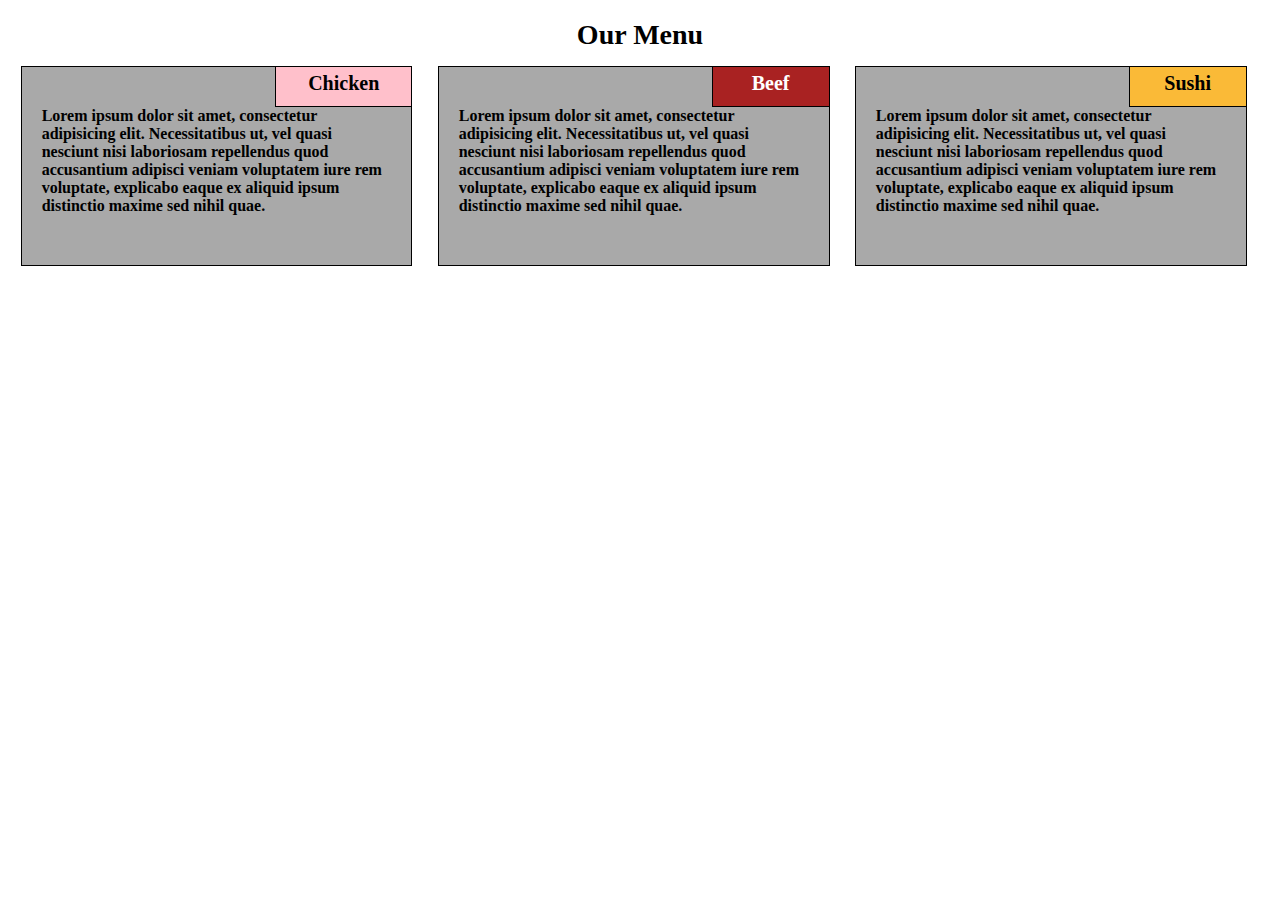
<file: mod2_sol/index.html>
<!DOCTYPE html>
<html>
<head>
<meta charset="utf-8">
<title>Assignment Solution for Module 2</title>
<link rel="stylesheet" href="css/style.css">
<style>
</style>
</head>
<body>
<h1>Our Menu</h1>

<div class="row">
  <div class="col-lg col-md-1" id="container"><p id="p1">Chicken</p><section>Lorem ipsum dolor sit amet, consectetur adipisicing elit. Necessitatibus ut, vel quasi nesciunt nisi laboriosam repellendus quod accusantium adipisci veniam voluptatem iure rem voluptate, explicabo eaque ex aliquid ipsum distinctio maxime sed nihil quae.</section></div>
  <div class="col-lg col-md-1" id="container"><p id="p2">Beef</p><section>Lorem ipsum dolor sit amet, consectetur adipisicing elit. Necessitatibus ut, vel quasi nesciunt nisi laboriosam repellendus quod accusantium adipisci veniam voluptatem iure rem voluptate, explicabo eaque ex aliquid ipsum distinctio maxime sed nihil quae.</section></div>
  <div class="col-lg col-md-2" id="container"><p  id="p3">Sushi</p><section>Lorem ipsum dolor sit amet, consectetur adipisicing elit. Necessitatibus ut, vel quasi nesciunt nisi laboriosam repellendus quod accusantium adipisci veniam voluptatem iure rem voluptate, explicabo eaque ex aliquid ipsum distinctio maxime sed nihil quae.</section></div>
</div>

</body>
</html>
</file>
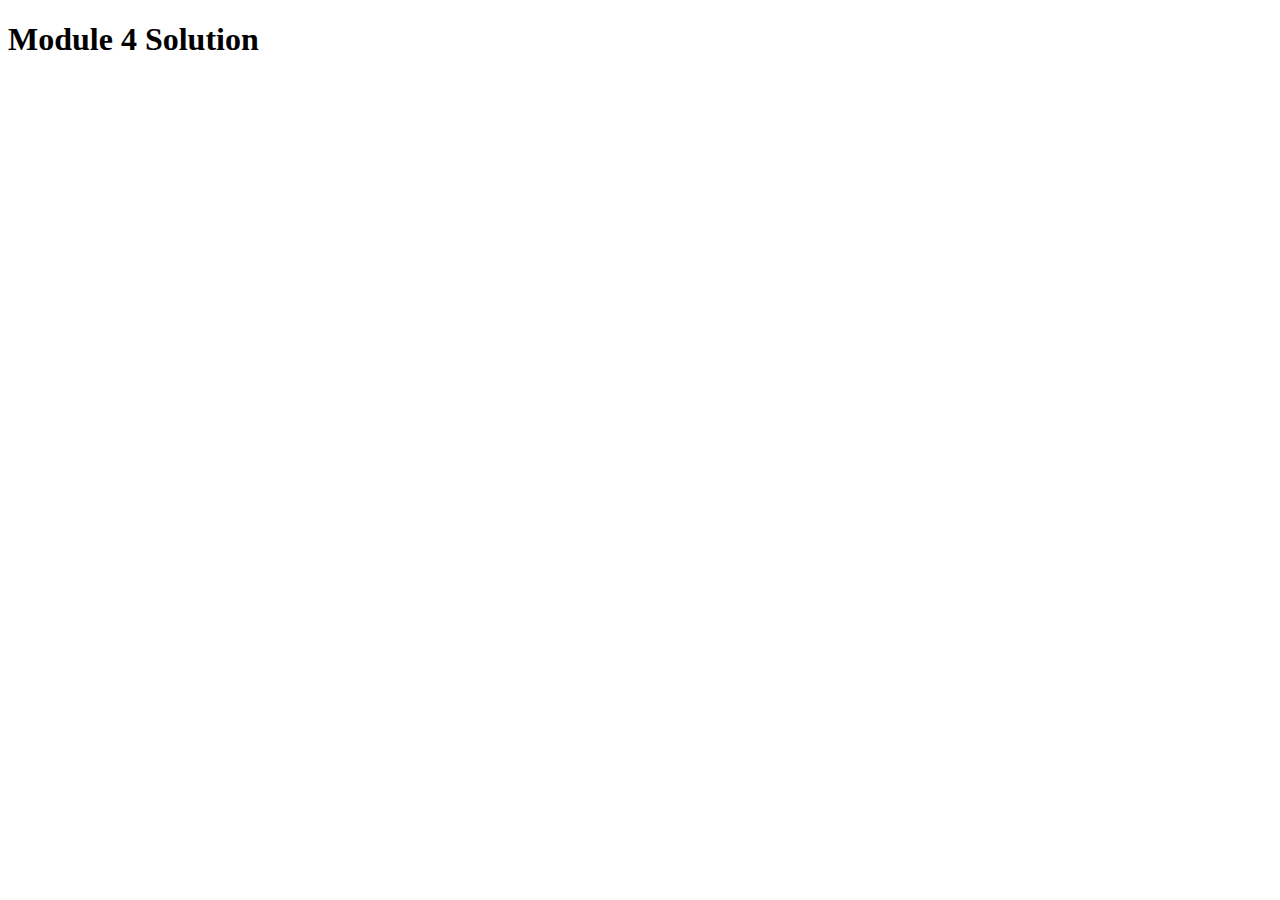
<file: mod4_sol/index.html>
<!DOCTYPE html>
<html>
<head>
  <meta charset="utf-8">
  <title>Module 4 Solution </title>
  <script src="SpeakHello.js"></script>
  <script src="SpeakGoodBye.js"></script>
  <script src="script.js"></script>
</head>
<body>
  <h1>Module 4 Solution </h1>
</body>
</html>
</file>
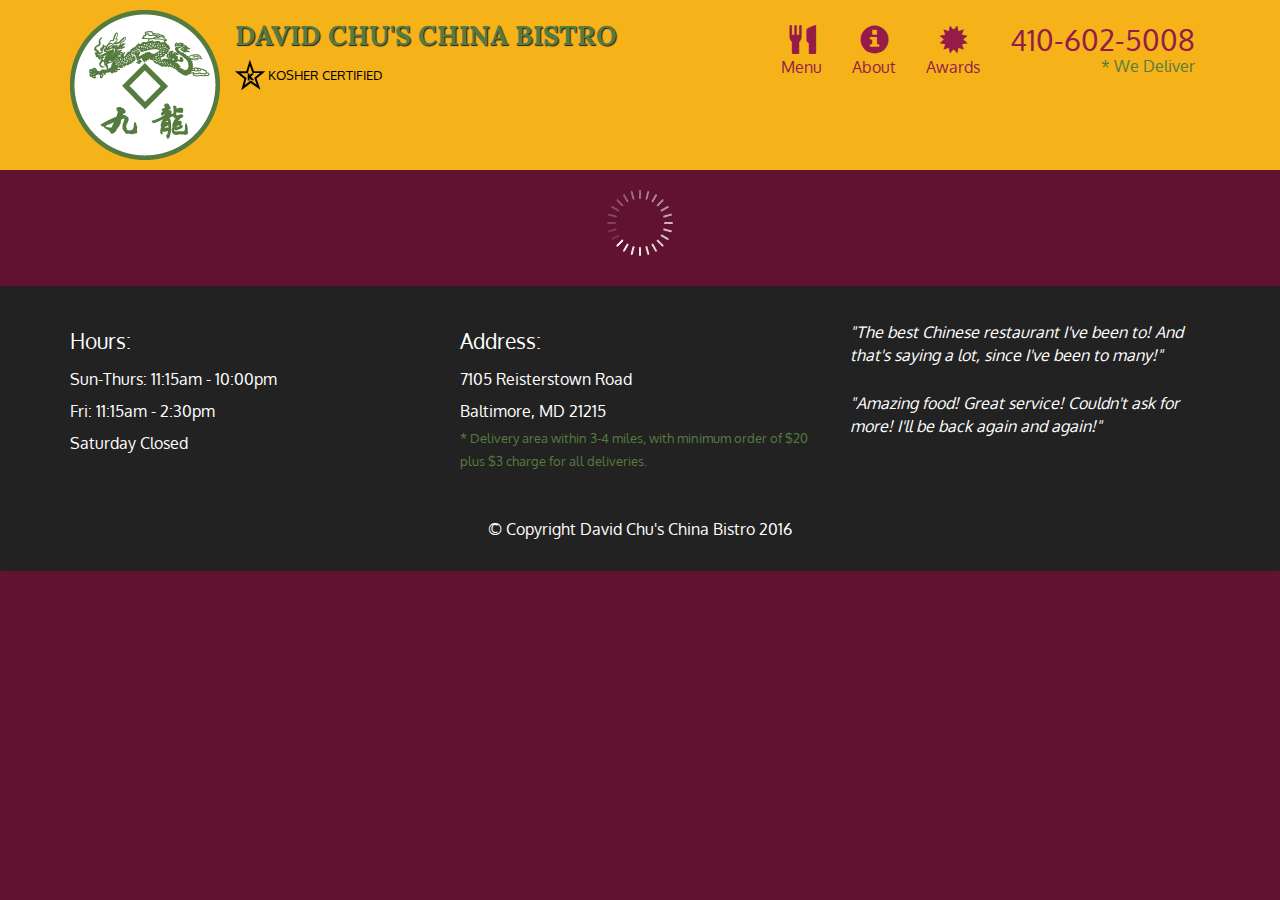
<file: mod5_sol/index.html>
<!doctype html>
<html lang="en">
  <head>
    <meta charset="utf-8">
    <meta http-equiv="X-UA-Compatible" content="IE=edge">
    <meta name="viewport" content="width=device-width, initial-scale=1">
    <title>David Chu's China Bistro</title>
    <link rel="stylesheet" href="css/bootstrap.min.css">
    <link rel="stylesheet" href="css/styles.css">
    <link href='https://fonts.googleapis.com/css?family=Oxygen:400,300,700' rel='stylesheet' type='text/css'>
    <link href='https://fonts.googleapis.com/css?family=Lora' rel='stylesheet' type='text/css'>
  </head>
<body>
  <header>
    <nav id="header-nav" class="navbar navbar-default">
      <div class="container">
        <div class="navbar-header">
          <a href="index.html" class="pull-left visible-md visible-lg">
            <div id="logo-img" alt="Logo image"></div>
          </a>

          <div class="navbar-brand">
            <a href="index.html"><h1>David Chu's China Bistro</h1></a>
            <p>
              <img src="images/star-k-logo.png" alt="Kosher certification">
              <span>Kosher Certified</span>
            </p>
          </div>

          <button id="navbarToggle" type="button" class="navbar-toggle collapsed" data-toggle="collapse" data-target="#collapsable-nav" aria-expanded="false">
            <span class="sr-only">Toggle navigation</span>
            <span class="icon-bar"></span>
            <span class="icon-bar"></span>
            <span class="icon-bar"></span>
          </button>
        </div>
        
        <div id="collapsable-nav" class="collapse navbar-collapse">
           <ul id="nav-list" class="nav navbar-nav navbar-right">
            <li id="navHomeButton" class="visible-xs active">
              <a href="index.html">
                <span class="glyphicon glyphicon-home"></span> Home</a>
            </li>
            <li id="navMenuButton">
              <a href="#" onclick="$dc.loadMenuCategories();">
                <span class="glyphicon glyphicon-cutlery"></span><br class="hidden-xs"> Menu</a>
            </li>
            <li>
              <a href="#">
                <span class="glyphicon glyphicon-info-sign"></span><br class="hidden-xs"> About</a>
            </li>
            <li>
              <a href="#">
                <span class="glyphicon glyphicon-certificate"></span><br class="hidden-xs"> Awards</a>
            </li>
            <li id="phone" class="hidden-xs">
              <a href="tel:410-602-5008">
                <span>410-602-5008</span></a><div>* We Deliver</div>
            </li>
          </ul><!-- #nav-list -->
        </div><!-- .collapse .navbar-collapse -->
      </div><!-- .container -->
    </nav><!-- #header-nav -->
  </header>

  <div id="call-btn" class="visible-xs">
    <a class="btn" href="tel:410-602-5008">
    <span class="glyphicon glyphicon-earphone"></span>
    410-602-5008
    </a>
  </div>
  <div id="xs-deliver" class="text-center visible-xs">* We Deliver</div>

  <div id="main-content" class="container"></div>

  <footer class="panel-footer">
    <div class="container">
      <div class="row">
        <section id="hours" class="col-sm-4">
          <span>Hours:</span><br>
          Sun-Thurs: 11:15am - 10:00pm<br>
          Fri: 11:15am - 2:30pm<br>
          Saturday Closed
          <hr class="visible-xs">
        </section>
        <section id="address" class="col-sm-4">
          <span>Address:</span><br>
          7105 Reisterstown Road<br>
          Baltimore, MD 21215
          <p>* Delivery area within 3-4 miles, with minimum order of $20 plus $3 charge for all deliveries.</p>
          <hr class="visible-xs">
        </section>
        <section id="testimonials" class="col-sm-4">
          <p>"The best Chinese restaurant I've been to! And that's saying a lot, since I've been to many!"</p>
          <p>"Amazing food! Great service! Couldn't ask for more! I'll be back again and again!"</p>
        </section>
      </div>
      <div class="text-center">&copy; Copyright David Chu's China Bistro 2016</div>
    </div>
  </footer>

  <!-- jQuery (Bootstrap JS plugins depend on it) -->
  <script src="js/jquery-2.1.4.min.js"></script>
  <script src="js/bootstrap.min.js"></script>
  <script src="js/ajax-utils.js"></script>
  <script src="js/script.js"></script>
</body>
</html>
</file>
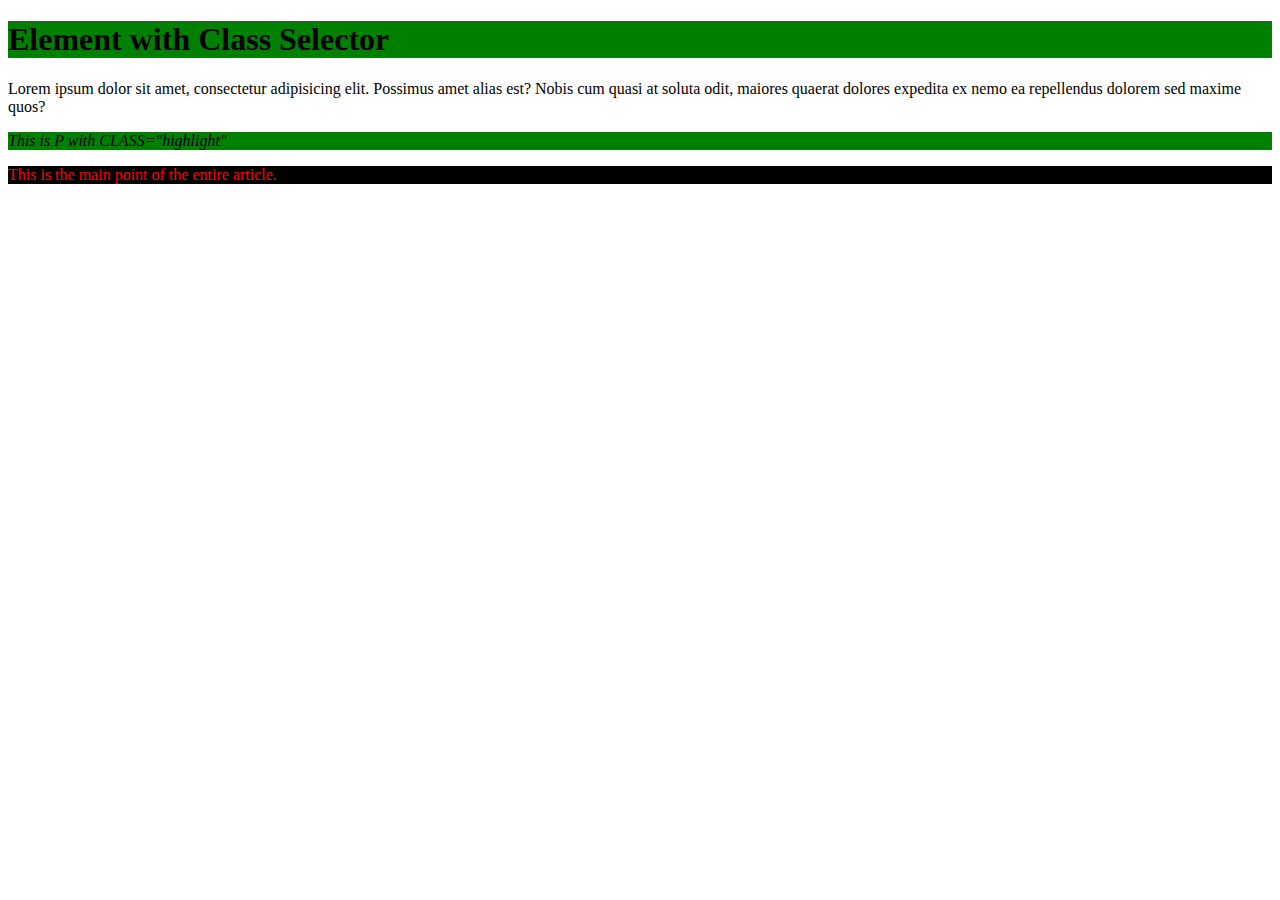
<file: site/index.html>
<!DOCTYPE html>
<html>
<head>
<meta charset="utf-8">
<title>Element with Class Selector
</title>
<style>

/* all with class="highlight" */
.highlight {
  background-color: green;
}

/* all p elements with class="highlight" */
p.highlight {  
  font-style: italic;
}

/* all elements with class 'highlight' as well as with class 'mainpoint'. */
.highlight.mainpoint {
  color: red;
  background-color: black;
}

</style>
</head>
<body>

<h1 class="highlight">Element with Class Selector</h1>
<p>Lorem ipsum dolor sit amet, consectetur adipisicing elit. Possimus amet alias est? Nobis cum quasi at soluta odit, maiores quaerat dolores expedita ex nemo ea repellendus dolorem sed maxime quos?</p>
<p class="highlight">This is P with CLASS="highlight"</p>
<div class="mainpoint highlight">This is the main point of the entire article.
</div>

</body>
</html>
</file>
<file: mod2_sol/css/style.css>
/********** Base styles **********/
* {
  box-sizing: border-box;
}
h1 {
  margin-bottom: 15px;
  text-align: center;
   font-weight: bold;
   font-size: 175%;
   font-family:cursive;
}
div#container {
  border: 1px solid black;
  background-color: #A9A9A9;
  position: relative;
  height: 200px;
  margin-right: 1%;
  margin-bottom: 1%;
  margin-left: 1%;
  overflow: hidden;
  padding-bottom: 10px;
}
p {
  border: 1px solid black;
  border-right: 0px;
  border-top: 0px;
  width: 90%;
  height: 150px;
  margin:0;
  font-family:cursive;
  color: black;
  position:relative;
  padding-top: 5px;
   font-weight: bold;
   font-size: 125%;
   overflow: hidden;
   float:right;
  clear: left;
  text-align: center;
}
section{
  font-family:cursive;
  clear:right;
  padding:20px;
  padding-top: 0;
  font-weight: bold;
}
#p1{
  background-color: #ffc0cb;
  width: 35%;
  height: 40px;

}
#p2{
  background-color: #A92222;
  width: 30%;
  height: 40px;
  color:white;

}
#p3{
  background-color: #faba37;
  width: 30%;
  height: 40px;
  }
/* Simple Responsive Framework. */
.row {
  width: 100%;
}

/********** Large devices only **********/
@media (min-width: 992px) {
  .col-lg {
    float: left;
    border: 1px solid black;
  }
  .col-lg {
    width: 31%
  }
  
}

/********** Medium devices only **********/
@media (min-width: 768px) and (max-width: 991px) {
  .col-md-1, .col-md-2{
    float: left;
    border: 1px solid green;
  }
  .col-md-1 {
    width: 48%;
  }
  .col-md-2 {
    width: 98%;
  }
}
</file>
<file: mod5_sol/css/styles.css>
body {
  font-size: 16px;
  color: #fff;
  background-color: #61122f;
  font-family: 'Oxygen', sans-serif;
}

/** HEADER **/
#header-nav {
  background-color: #f6b319;
  border-radius: 0;
  border: 0;
}

#logo-img {
  background: url('../images/restaurant-logo_large.png') no-repeat;
  width: 150px;
  height: 150px;
  margin: 10px 15px 10px 0;
}

.navbar-brand {
  padding-top: 25px;
}
.navbar-brand h1 { /* Restaurant name */
  font-family: 'Lora', serif;
  color: #557c3e;
  font-size: 1.5em;
  text-transform: uppercase;
  font-weight: bold;
  text-shadow: 1px 1px 1px #222;
  margin-top: 0;
  margin-bottom: 0;
  line-height: .75;
}
.navbar-brand a:hover, .navbar-brand a:focus {
  text-decoration: none;
}
.navbar-brand p { /* Kosher cert */
  color: #000;
  text-transform: uppercase;
  font-size: .7em;
  margin-top: 15px;
}
.navbar-brand p span { /* Star-K */
  vertical-align: middle;
}

#nav-list {
  margin-top: 10px;
}
#nav-list a {
  color: #951C49;
  text-align: center;
}
#nav-list a:hover {
  background: #E7E7E7;
}
#nav-list a span {
  font-size: 1.8em;
}

#phone {
  margin-top: 5px;
}
#phone a { /* Phone number */
  text-align: right;
  padding-bottom: 0;
}
#phone div { /* We Deliver */
  color: #557c3e;
  text-align: right;
  padding-right: 15px;
}

.navbar-header button.navbar-toggle, .navbar-header .icon-bar {
  border: 1px solid #61122f;
}
.navbar-header button.navbar-toggle {
  clear: both;
  margin-top: -30px;
}
/* END HEADER */

/* FOOTER */
.panel-footer {
  margin-top: 30px;
  padding-top: 35px;
  padding-bottom: 30px;
  background-color: #222;
  border-top: 0;
}
.panel-footer div.row {
  margin-bottom: 35px;
}
#hours, #address {
  line-height: 2;
}
#hours > span, #address > span {
  font-size: 1.3em;
}
#address p {
  color: #557c3e;
  font-size: .8em;
  line-height: 1.8;
}
#testimonials {
  font-style: italic;
}
#testimonials p:nth-child(2) {
  margin-top: 25px;
}
/* END FOOTER */



/* HOME PAGE */
.container .jumbotron {
  box-shadow: 0 0 50px #3F0C1F;
  border: 2px solid #3F0C1F;
}

#menu-tile, #specials-tile, #map-tile {
  height: 250px;
  width: 100%;
  margin-bottom: 15px;
  position: relative;
  border: 2px solid #3F0C1F;
  overflow: hidden;
}
#menu-tile:hover, #specials-tile:hover, #map-tile:hover {
  box-shadow: 0 1px 5px 1px #cccccc;
}
#menu-tile {
  background: url('../images/menu-tile.jpg') no-repeat;
  background-position: center;
}
#specials-tile {
  background: url('../images/specials-tile.jpg') no-repeat;
  background-position: center;
}
#menu-tile span, #specials-tile span, #map-tile span {
  position: absolute;
  bottom: 0;
  right: 0;
  width: 100%;
  text-align: center;
  font-size: 1.6em;
  text-transform: uppercase;
  background-color: #000;
  color: #fff;
  opacity: .8;
}
/* END HOME PAGE */

/* MENU CATEGORIES PAGE */
.category-tile { 
  position: relative;
  border: 2px solid #3F0C1F;
  overflow: hidden;
  width: 200px;
  height: 200px;
  margin: 0 auto 15px;
}
.category-tile span {
  position: absolute;
  bottom: 0;
  right: 0;
  width: 100%;
  text-align: center;
  font-size: 1.2em;
  text-transform: uppercase;
  background-color: #000;
  color: #fff;
  opacity: .8;
}
.category-tile:hover {
  box-shadow: 0 1px 5px 1px #cccccc;
}

#menu-categories-title + div {
  margin-bottom: 50px;
}
/* END MENU CATEGORIES PAGE */

/* SINGLE CATEGORY PAGE */
.menu-item-tile {
  margin-bottom: 25px;
}
.menu-item-tile hr {
  width: 80%;
}
.menu-item-tile .menu-item-price {
  font-size: 1.1em;
  text-align: right;
  margin-top: -15px;
  margin-right: -15px;
}
.menu-item-tile .menu-item-price span {
  font-size: .6em;
}
.menu-item-photo {
  position: relative;
  border: 2px solid #3F0C1F; 
  overflow: hidden;
  padding: 0;
  margin-right: -15px;
  margin-left: auto;
  margin-bottom: 20px;
  max-width: 250px;
}
.menu-item-photo div {
  position: absolute;
  bottom: 0;
  right: 0;
  width: 80px;
  background-color: #557c3e;
  text-align: center;
}
.menu-item-description {
  padding-right: 30px;
}
h3.menu-item-title {
  margin: 0 0 10px;
}
.menu-item-details {
  font-size: .9em;
  font-style: italic;
}
/* END SINGLE CATEGORY PAGE */


/********** Large devices only **********/
@media (min-width: 1200px) {
  .container .jumbotron {
    background: url('../images/jumbotron_1200.jpg') no-repeat;
    height: 675px;
  }
}

/********** Medium devices only **********/
@media (min-width: 992px) and (max-width: 1199px) {
  /* Header */
  #logo-img {
    background: url('../images/restaurant-logo_medium.png') no-repeat;
    width: 100px;
    height: 100px;
    margin: 5px 5px 5px 0;
  }
  /* End Header */

  /* Home Page */
  .container .jumbotron {
    background: url('../images/jumbotron_992.jpg') no-repeat;
    height: 558px;
  }
  /* End Home Page */
}

/********** Small devices only **********/
@media (min-width: 768px) and (max-width: 991px) {
  /* Home Page */
  .container .jumbotron {
    background: url('../images/jumbotron_768.jpg') no-repeat;
    height: 432px;
  }
  /* End Home Page */
}

/********** Extra small devices only **********/
@media (max-width: 767px) {
  /* Header */
  .navbar-brand {
    padding-top: 10px;
    height: 80px;
  }
  .navbar-brand h1 { /* Restaurant name */
    padding-top: 10px;
    font-size: 5vw; /* 1vw = 1% of viewport width */
  }
  .navbar-brand p { /* Kosher cert */
    font-size: .6em;
    margin-top: 12px;
  }
  .navbar-brand p img { /* Star-K */
    height: 20px;
  }

  #collapsable-nav a { /* Collapsed nav menu text */
    font-size: 1.2em;
  }
  #collapsable-nav a span { /* Collapsed nav menu glyph */
    font-size: 1em;
    margin-right: 5px;
  }

  #call-btn > a {
    font-size: 1.5em;
    display: block;
    margin: 0 20px;
    padding: 10px;
    border: 2px solid #fff;
    background-color: #f6b319;
    color: #951c49;
  }
  #xs-deliver {
    margin-top: 5px;
    font-size: .7em;
    letter-spacing: .1em;
    text-transform: uppercase;
  }
  /* End Header */

  /* Footer */
  .panel-footer section {
    margin-bottom: 30px;
    text-align: center;
  }
  .panel-footer section:nth-child(3) {
    margin-bottom: 0; /* margin already exists on the whole row */
  }
  .panel-footer section hr {
    width: 50%;
  }
  /* End Footer */

  /* Home Page */
  .container .jumbotron {
    margin-top: 30px;
    padding: 0;
  }
  #menu-tile, #specials-tile {
    width: 360px;
    margin: 0 auto 15px;
  }

  .menu-item-photo {
    margin-right: auto;
  }
  .menu-item-tile .menu-item-price {
    text-align: center;
  }
  .menu-item-description {
    text-align: center;;
  }
}


/********** Super extra small devices Only :-) (e.g., iPhone 4) **********/
@media (max-width: 479px) {
  /* Header */
  .navbar-brand h1 { /* Restaurant name */
    padding-top: 5px;
    font-size: 6vw;
  }
  /* End Header */
  
  /* Home page */
  #menu-tile, #specials-tile {
    width: 280px;
    margin: 0 auto 15px;
  }

  .col-xxs-12 {
    position: relative;
    min-height: 1px;
    padding-right: 15px;
    padding-left: 15px;
    float: left;
    width: 100%;
  }
}
</file>
